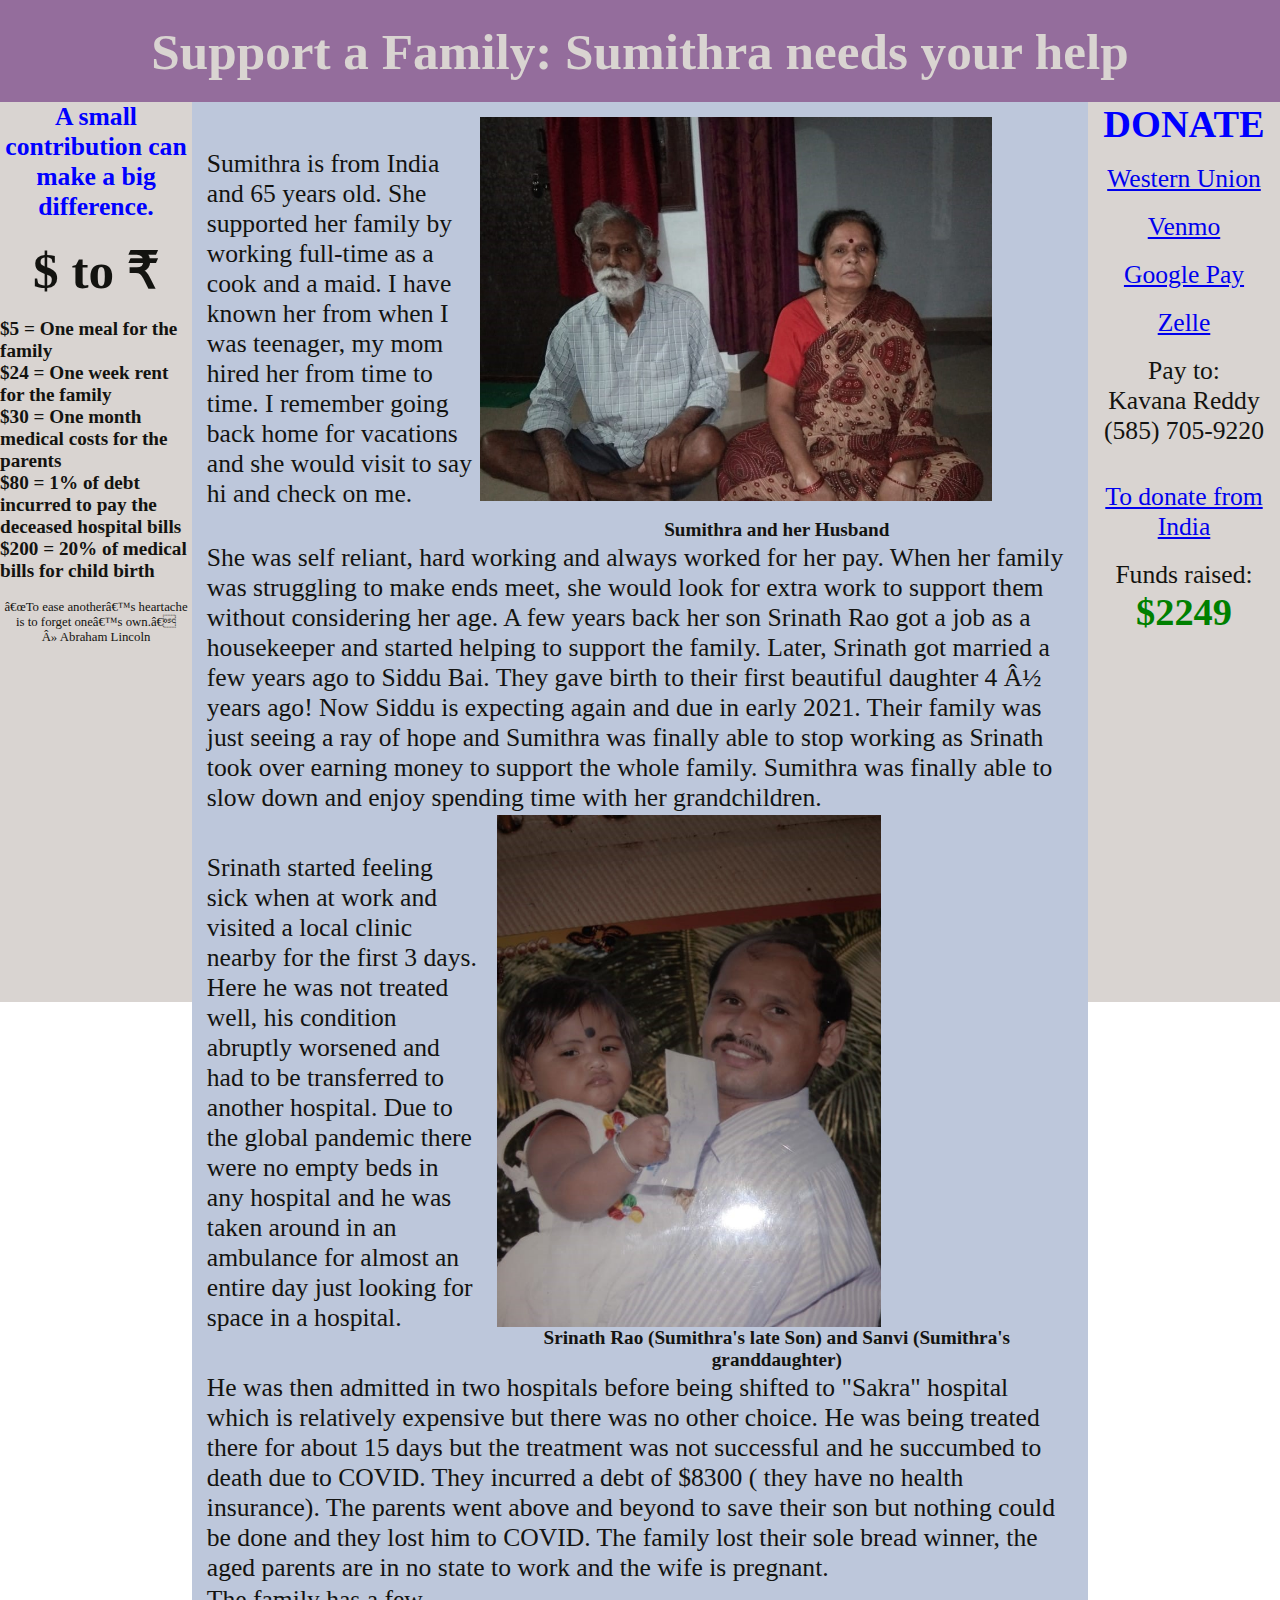
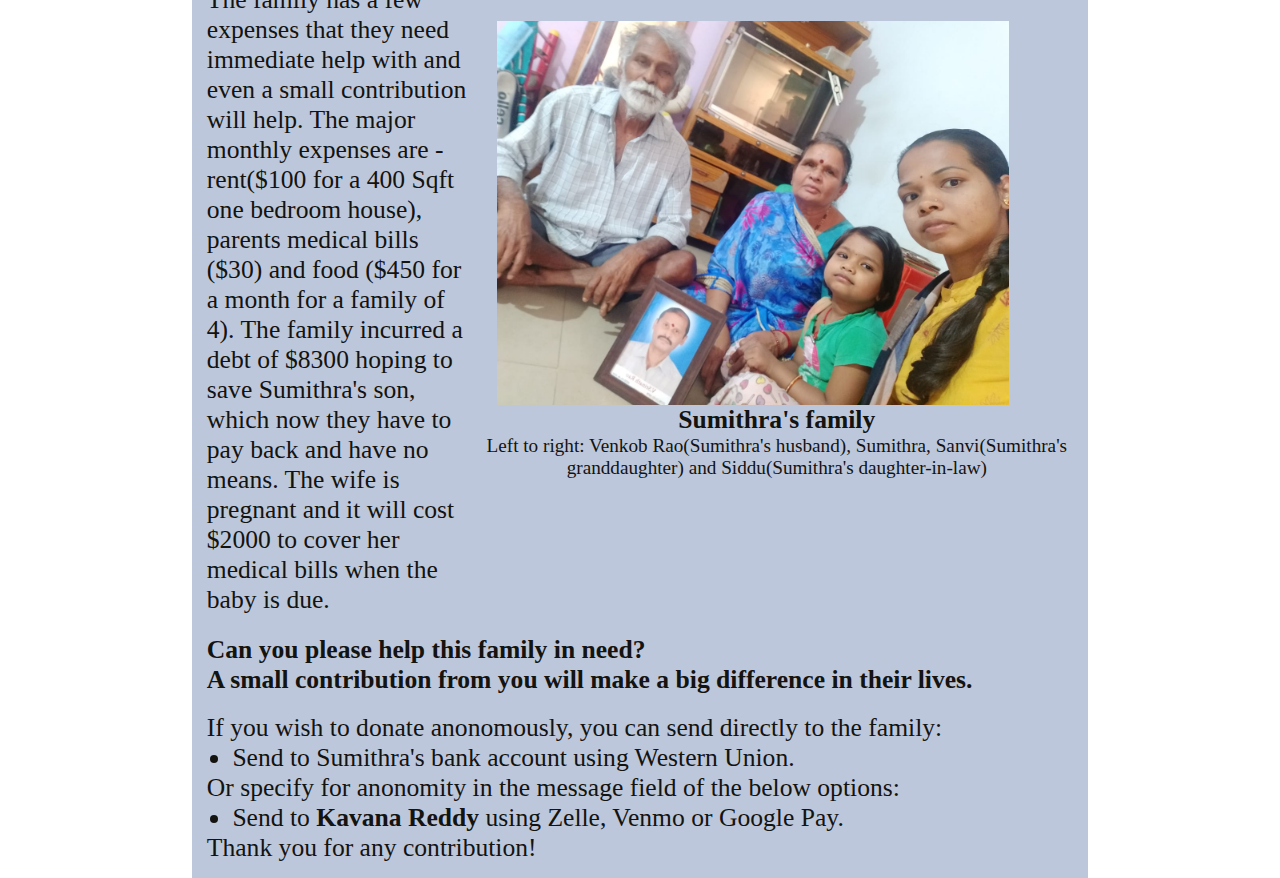
<file: index.html>
<!DOCTYPE html>
<head>
<!--meta http-equiv="content-type" content="text/html; charset=utf-8"-->
<link rel="stylesheet" type="text/css" href="layout.css">
<title>Support Sumithra's Family</title>
 <!--meta charset="UTF-8"--> 
<meta name="viewport" content="width=device-width,initial-scale=1">
</head>
<body >
<div class="background"style="display:table;">
<div class="container">
<table class="top"><tr>
<td colspan="3"><div class="title">
	<div style="display:table; width:100%; height:100%">
		<div style="display:table-cell;vertical-align:middle;text-align:center;">
		<span style="font-size: 4vw; /*color: rgb(242, 129, 63);*/font-weight: bold;">Support a Family: Sumithra needs your help</span>	
		</div>
	</div>
</div></td></tr>

<tr>
<td valign="top"><div class="sidebar" style="top: 0px;left: 0px;height:100%">
	<div >
		<div style="font-size: 2vw; color: blue;text-align: center; font-weight: bold;"> A small contribution can make a big difference.</div>
		<br>
		<div style="font-size: 4vw; font-weight: bold; text-align:center">$ to  &#8377 </div>
		<br>
		<a <span style="font-size: 1.5vw; font-weight: bold">$5 = One meal for the family</span></a>
		<br>
		<a <span style="font-size: 1.5vw; font-weight: bold">$24 = One week rent for the family</span></a>
		<br>
		<a <span style="font-size: 1.5vw; font-weight: bold">$30 = One month medical costs for the parents</span></a>
		<br>
		<a <span style="font-size: 1.5vw; font-weight: bold">$80 = 1% of debt incurred to pay the deceased hospital bills</span></a>		
		<br>
		<a <span style="font-size: 1.5vw; font-weight: bold">$200 = 20% of medical bills for child birth</span></a>
		
	</div>
	<br>
	<div style="font-size: 1vw; text-align:center;">“To ease another’s heartache is to forget one’s own.” <br> » Abraham Lincoln	</div>

</div></td>
<td valign="top"><div class="content" style="top: 0px;left: 0px;">
<table>

  <tr>
	<td class="content_paragraph">
		<p><span style="font-size: 2vw;">Sumithra is from India and 65 years old. She supported her family by working full-time as a cook and a maid.  I have known her from when I was teenager, my mom hired her from time to time.
I remember going back home for vacations and she would visit to say hi and check on me.</span></p>
	</td>
	<td valign="center">
	<div class="image_parents"> </div>
	<br><div style="text-align:center;font-size: 1.5vw;  font-weight: bold;"> Sumithra and her Husband</div></td></tr>
	
<tr><td colspan="2"><p><span style="font-size: 2vw;">She was self reliant, hard working and always worked for her pay. When her family was struggling to make ends meet, she would look for extra work to support them without considering her age.
A few years back her son Srinath Rao got a job as a housekeeper and started helping to support the family. 

Later, Srinath got married a few years ago to Siddu Bai. They gave birth to their first beautiful daughter 4 ½ years ago!  Now Siddu is expecting again and due in early 2021. Their family was just seeing a ray of hope and Sumithra was finally able to stop working as  Srinath took over earning money to support the whole family.  Sumithra was finally able to slow down and enjoy spending time with her grandchildren. </span></p></td></tr> 
  <tr>
	<td class="content_paragraph">
		<p><span style="font-size: 2vw;">Srinath started feeling sick when at work and visited a local clinic nearby for the first 3 days. Here he was not treated well, his condition abruptly worsened and had to be transferred to another hospital. 
		Due to the global pandemic there were no empty beds in any hospital and he was taken around in an ambulance for almost an entire day just looking for space in a hospital.
		 </span></p>
	</td>
	<td valign="center">
	<div class="image_Daughter_Dad"> </div>
	<br><div style="text-align:center;font-size: 1.5vw; font-weight: bold;"> Srinath Rao (Sumithra's late Son) and Sanvi (Sumithra's granddaughter)</div></td></tr>
<tr><td colspan="2"><p><span style="font-size: 2vw;">He was then admitted in two hospitals before being shifted to "Sakra" hospital which is relatively expensive but there was no other choice.
He was being treated there for about 15 days but the treatment was not successful and he succumbed to death due to COVID. They incurred a debt of $8300 ( they have no health insurance). The parents went above and beyond to save their son but nothing could be done and they lost him to COVID. The family lost their sole bread winner,  the aged parents are in no state to work and the wife is pregnant.</span></td></p></tr>
  <tr>
	<td class="content_paragraph">
		<p><span style="font-size: 2vw;">The family has a few expenses that they need immediate help with and even a small contribution will help.
		The major monthly expenses are - rent($100 for a 400 Sqft one bedroom house), parents medical bills ($30) and food ($450 for a month for a family of 4).
		The family incurred a debt of $8300 hoping to save Sumithra's son, which now they have to pay back and have no means. The wife is pregnant and it will cost $2000 to cover her medical bills when the baby is due.</span></p>
	</td>	
	<td valign="top"><br><br><div class="image_family"> </div>
	<br> <div style="text-align: center;font-size: 2vw;  font-weight: bold;"> Sumithra's family</div>
	 <div style="text-align: center;font-size: 1.5vw;">Left to right: Venkob Rao(Sumithra's husband), Sumithra, Sanvi(Sumithra's granddaughter) and Siddu(Sumithra's daughter-in-law)</div>
	</td>
   </tr><tr>
	 <td class="content_paragraph" colspan="2">
	 <br>
		<span style="font-size: 2vw;  font-weight: bold;">Can you please help this family in need? <br>A small contribution from you will make a big difference in their lives.</span><br><br>
		
		<ul type="disc"><span style="font-size: 2vw;">
		If you wish to donate anonomously, you can send directly to the family:<br>
		<li style="margin-left:2vw">Send to Sumithra's bank account using Western Union.</li>
		Or specify for anonomity in the message field of the below options:
		<li style="margin-left:2vw">Send to <span style="font-weight: bold;"> Kavana Reddy</span> using Zelle, Venmo or Google Pay.</li>
		Thank you for any contribution!
		</span></ul>
	</td>
  </tr>
</table>	
</div></td>

<td valign="top"><div class="sidebar" style="right:0;top:0px;">
  <div style="height: 100vh; position:relative;text-align: center">
	<div style="font-size: 3vw; color: Blue; font-weight: bold;text-align: center">DONATE</div>
	<br>
	<a <span style="font-size: 2vw"; href="payment.html" target="_self">Western Union</span></a> 
	<br><br>
	<a <span style="font-size: 2vw"; href="https://venmo.com/Kavana-Reddy" target="_blank">Venmo</span></a> 
	<br><br>
	<a <span style="font-size: 2vw"; href="https://pay.google.com/gp/w/home/sendrequestmoney" target="_blank">Google Pay</span></a> 
	<br><br>
	<a <span style="font-size: 2vw"; href="https://www.zellepay.com/" target="_blank">Zelle</span></a> 
	<br><br> <span style="font-size: 2vw";>Pay to: <br>
	Kavana Reddy<br>
	(585) 705-9220<br></span></a>
	<br><br>
	<a <span style="font-size: 2vw"; href="India_payment.html" target="_self">To donate from India</span></a> <br><br>
	<a <span style="font-size: 2vw";>Funds raised:</span></a>
	<div style="font-size: 3vw; color: Green;font-weight: bold; text-align: center"> $2249</div>
  </div>
</div>
</div></td>
<script>
<!--var protocol = window.location.protocol;if(protocol == "http:"){window.location.protocol == "https";}else{document.write("This is a local file");}-->
</script>
</tr>
</table>
</div>
</body>
</html>
</file>
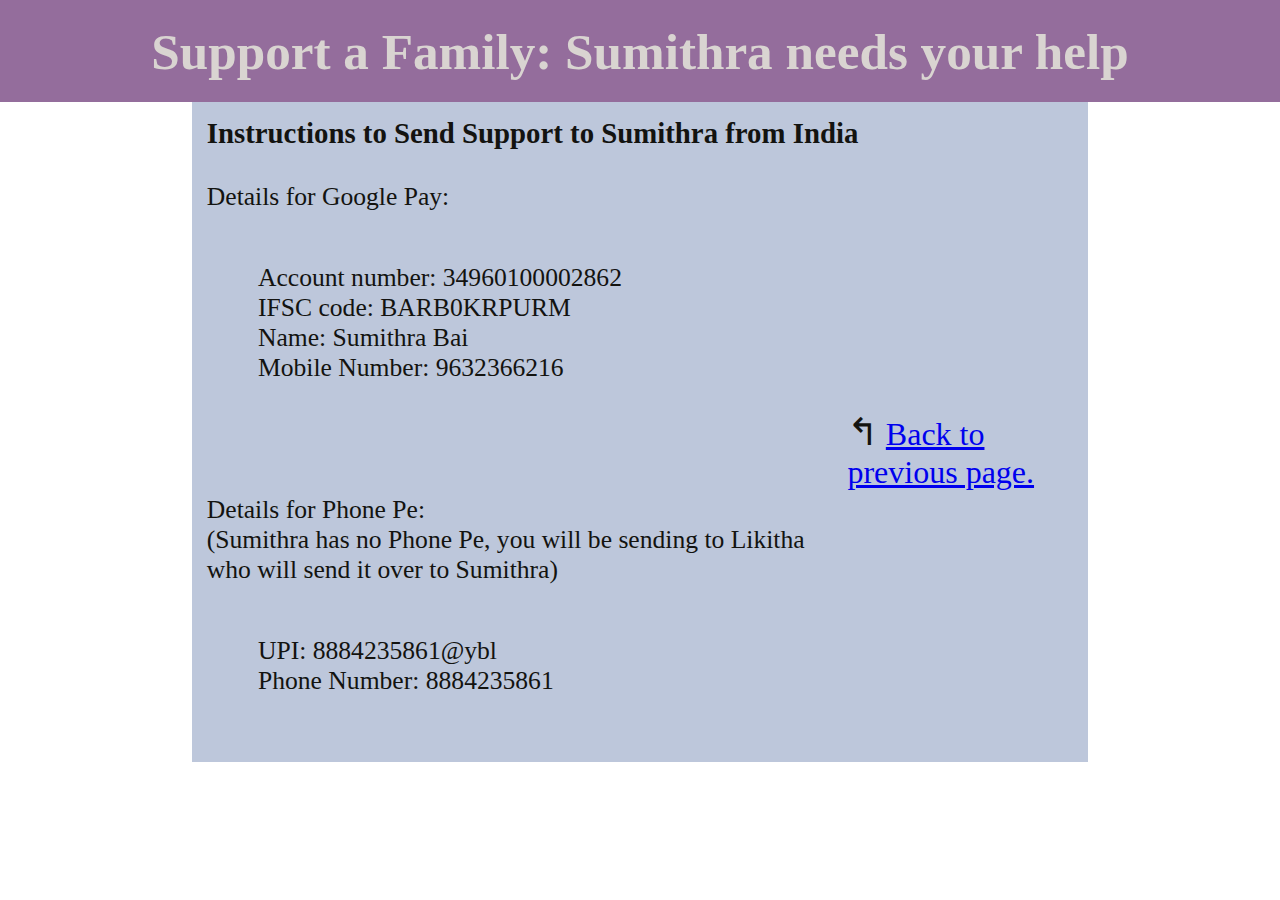
<file: India_payment.html>
<!DOCTYPE html>
<head>
<!--meta http-equiv="content-type" content="text/html; charset=utf-8"-->
<link rel="stylesheet" type="text/css" href="layout.css">
<title>Support Sumithra's Family</title>
 <!--meta charset="UTF-8"--> 
<meta name="viewport" content="width=device-width,initial-scale=1">
</head>
<body >
<div class="background"style="display:table;">
<div class="container">
<table class="top"><tr>
<td colspan="3"><div class="title">
	<div style="display:table; width:100%; height:100%">
		<div style="display:table-cell;vertical-align:middle;text-align:center;">
		<span style="font-size: 4vw; /*color: rgb(242, 129, 63);*/font-weight: bold;">Support a Family: Sumithra needs your help</span>	
		</div>
	</div>
</div></td></tr>

<tr>

<td valign="top"><div class="content" style="font-size: 2vw; top: 0px;left: 0px;">
<table>
 <tr>
	<td colspan="2">
	<a <span style="font-size: 2.25vw; font-weight:bold; text-align: center">Instructions to Send Support to Sumithra from India</span></a><br>
	</td>
 </tr>
 <tr>
	<td class="content_paragraph">
		<br>
		<div style="font-size: 2vw;">
		Details for Google Pay: <br>
		<div style="margin: 4vw">
		Account number: 34960100002862<br>
		IFSC code: BARB0KRPURM<br>
		Name: Sumithra Bai<br>
		Mobile Number: 9632366216<br></div>
		<br><br>
		Details for Phone Pe: <br>(Sumithra has no Phone Pe, you will be sending to Likitha who will send it over to Sumithra) <br>
		<div style="margin: 4vw">
			UPI: 8884235861@ybl<br>
		Phone Number: 8884235861<br>
		
	
		</div>
		</div>
	</td>
	<td>
		<span style='font-size: 3vw; width:100%;'>&#8624;</span> <a <span style="font-size: 2.5vw;" href="index.html" target="_self">Back to previous page.</span></a>
	</td>
</tr>
</table>	
</div></td>


  </div>
</div>
</div></td>
<script>
<!--var protocol = window.location.protocol;if(protocol == "http:"){window.location.protocol == "https";}else{document.write("This is a local file");}-->
</script>
</tr>
</table>
</div>
</body>
</html>
</file>
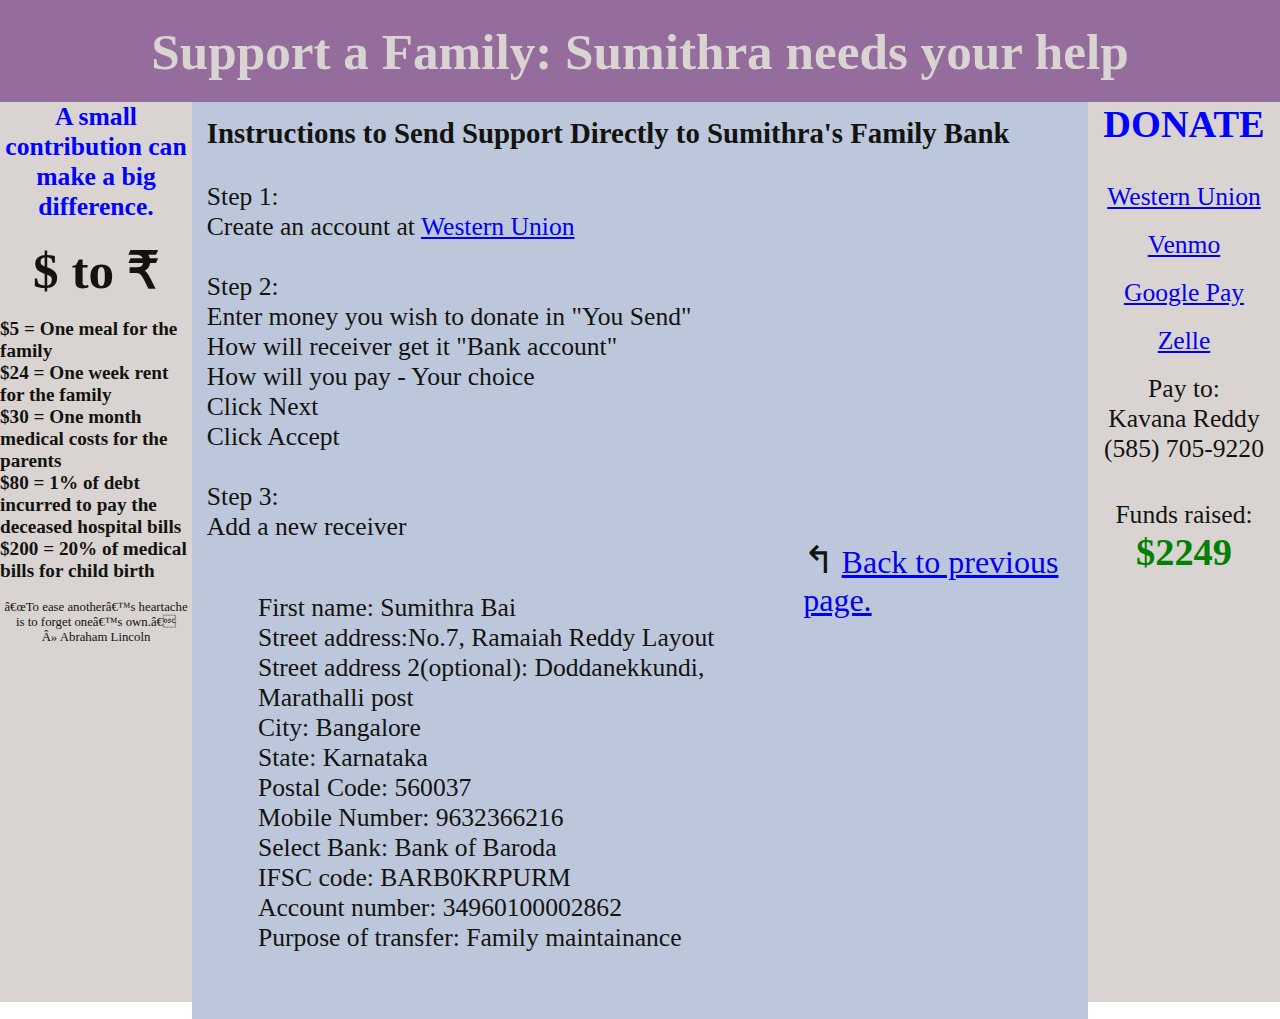
<file: payment.html>
<!DOCTYPE html>
<head>
<!--meta http-equiv="content-type" content="text/html; charset=utf-8"-->
<link rel="stylesheet" type="text/css" href="layout.css">
<title>Support Sumithra's Family</title>
 <!--meta charset="UTF-8"--> 
<meta name="viewport" content="width=device-width,initial-scale=1">
</head>
<body >
<div class="background"style="display:table;">
<div class="container">
<table class="top"><tr>
<td colspan="3"><div class="title">
	<div style="display:table; width:100%; height:100%">
		<div style="display:table-cell;vertical-align:middle;text-align:center;">
		<span style="font-size: 4vw; /*color: rgb(242, 129, 63);*/font-weight: bold;">Support a Family: Sumithra needs your help</span>	
		</div>
	</div>
</div></td></tr>

<tr>
<td valign="top"><div class="sidebar" style="top: 0px;left: 0px;height:100%">
	<div >
		<div style="font-size: 2vw; color: blue;text-align: center; font-weight: bold;"> A small contribution can make a big difference.</div>
		<br>
		<div style="font-size: 4vw; font-weight: bold; text-align:center">$ to  &#8377 </div>
		<br>
		<a <span style="font-size: 1.5vw; font-weight: bold">$5 = One meal for the family</span></a>
		<br>
		<a <span style="font-size: 1.5vw; font-weight: bold">$24 = One week rent for the family</span></a>
		<br>
		<a <span style="font-size: 1.5vw; font-weight: bold">$30 = One month medical costs for the parents</span></a>
		<br>
		<a <span style="font-size: 1.5vw; font-weight: bold">$80 = 1% of debt incurred to pay the deceased hospital bills</span></a>		
		<br>
		<a <span style="font-size: 1.5vw; font-weight: bold">$200 = 20% of medical bills for child birth</span></a>
		
	</div>
	<br>
	<div style="font-size: 1vw; text-align:center;">“To ease another’s heartache is to forget one’s own.” <br> » Abraham Lincoln	</div>

</div></td>
<td valign="top"><div class="content" style="font-size: 2vw; top: 0px;left: 0px;">
<table>
 <tr>
	<td colspan="2">
	<a <span style="font-size: 2.25vw; font-weight:bold; text-align: center">Instructions to Send Support Directly to Sumithra's Family Bank</span></a><br>
	</td>
 </tr>
 <tr>
	<td class="content_paragraph">
		<br>
		<div style="font-size: 2vw;">
		Step 1: <br>
		Create an account at <a <span href="https://www.westernunion.com/us/en/web/user/register" target="_blank">Western Union</span></a>  <br>
		<br>
		Step 2: <br>
		Enter money you wish to donate in "You Send"<br>
		How will receiver get it "Bank account"<br>
		How will you pay  - Your choice<br>
		Click Next<br>
		Click Accept<br>
		<br>
		Step 3:<br>
		Add a new receiver<br>
		<div style="margin: 4vw">
		First name: Sumithra Bai<br>
		Street address:No.7, Ramaiah Reddy Layout<br>
		Street address 2(optional): Doddanekkundi, Marathalli post<br>
		City: Bangalore<br>
		State: Karnataka<br>
		Postal Code: 560037<br>
		Mobile Number: 9632366216<br>
		Select Bank: Bank of Baroda<br>
		IFSC code: BARB0KRPURM<br>
		Account number: 34960100002862<br>
		Purpose of transfer: Family maintainance<br>
		</div>
		</div>
	</td>
	<td>
		<span style='font-size: 3vw; width:100%;'>&#8624;</span> <a <span style="font-size: 2.5vw;" href="index.html" target="_self">Back to previous page.</span></a>
	</td>
</tr>
</table>	
</div></td>

<td valign="top"><div class="sidebar" style="right:0;top:0px;">
  <div style="height: 100vh; position:relative;text-align: center">
	<div style="font-size: 3vw; color: Blue; font-weight: bold;text-align: center">DONATE</div>
	<br><br>
	<a <span style="font-size: 2vw"; href="payment.html" target="_self">Western Union</span></a> 
	<br><br>
	<a <span style="font-size: 2vw"; href="https://venmo.com/Kavana-Reddy" target="_blank">Venmo</span></a> 
	<br><br>
	<a <span style="font-size: 2vw"; href="https://pay.google.com/gp/w/home/sendrequestmoney" target="_blank">Google Pay</span></a> 
	<br><br>
	<a <span style="font-size: 2vw"; href="https://www.zellepay.com/" target="_blank">Zelle</span></a> 
	<br><br> <span style="font-size: 2vw";>Pay to: <br>
	Kavana Reddy<br>
	(585) 705-9220<br></span></a>
	<br><br>
	<a <span style="font-size: 2vw";>Funds raised:</span></a>
	<div style="font-size: 3vw; color: Green;font-weight: bold; text-align: center"> $2249</div>
  </div>
</div>
</div></td>
<script>
<!--var protocol = window.location.protocol;if(protocol == "http:"){window.location.protocol == "https";}else{document.write("This is a local file");}-->
</script>
</tr>
</table>
</div>
</body>
</html>
</file>
<file: layout.css>
* {
	margin:0;
	padding:0;
}
body{
	margin:0;
}
.background{
	width:100%;
	height:90vh;
	margin:0;
	text-align:center;
}
.container{
	text-align:center;
	position:relative;
	/*background-color: rgba(128, 185, 110,0.5);*/
}


.title{
	background-color : rgb(148, 109, 156)/*rgb(133, 96, 141)*/;
	position:fixed;
	width:100%;	
	height:8vw;
	text-align:center;
	color:rgb(217, 212, 209);
	z-index: 2;
	top:0px;
	left:0px;
}
.sidebar{
	
	width:15vw;
	position:fixed;
	background-color : rgb(217, 212, 209)/*rgb(247, 230, 252)rgb(221, 220, 222)*/;
	text-align:top;
	color:rgb(19, 19, 16);
	margin-top:8vw;
}
.sidebar
div{
	text-align: left;
}


.content{
	width: 68vw;
	position:absolute;
	z-index: 1;
	background-color : rgb(189, 199, 219)/*rgba(214, 237, 250)*/;
	color:rgb(19, 19, 16);
	text-align:left;
	margin-left:15vw;
	margin-top:8vw;
	padding:1vw;
}
.content
td{
	
}

.image_family{	
	background: url("Images/family.jpg") no-repeat;
	width: 45vw;
	height: 30vw;
	background-size: contain;
	float: right;
	
}
.image_Daughter_Dad{
	background: url("Images/Daughter+Dad.jpg") no-repeat;
	width: 45vw;
	height: 40vw;
	background-size: contain;
	float: right;
	
}
.image_parents{
	background: url("Images/Mom+Dad.jpg") no-repeat;
	width: 40vw;
	height: 30vw;
	background-size: contain;
	
}
</file>
